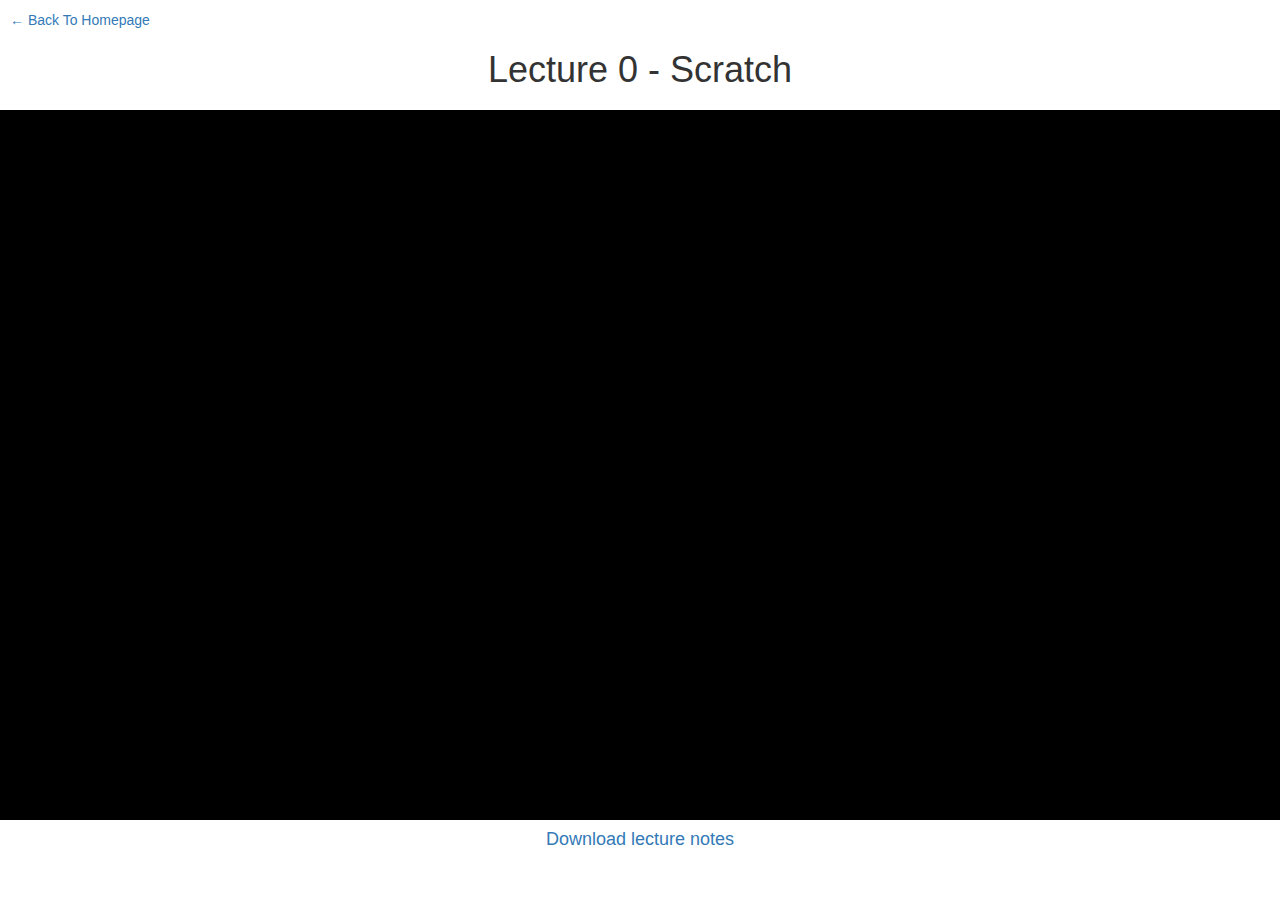
<file: lecctures/lec1.html>
<!DOCTYPE html>
<html lang="en">

<head>
    <meta charset="UTF-8">
    <meta http-equiv="X-UA-Compatible" content="IE=edge">
    <meta name="viewport" content="width=device-width, initial-scale=1.0">
    <link rel="stylesheet" href="style.css">
    <link rel="icon" href="favicon.png" type="image/gif" sizes="16x16">

    <link rel="stylesheet" href="https://maxcdn.bootstrapcdn.com/bootstrap/3.4.1/css/bootstrap.min.css">
    <script src="https://ajax.googleapis.com/ajax/libs/jquery/3.5.1/jquery.min.js"></script>
    <script src="https://maxcdn.bootstrapcdn.com/bootstrap/3.4.1/js/bootstrap.min.js"></script>
    <title>Scratch</title>
</head>
<header>
    <div>
        <a href="../index.html">&LeftArrow; Back To Homepage</a>
    </div>
    <h1>Lecture 0 - Scratch</h1>
</header>
<main>
    <div class="embed-responsive embed-responsive-16by9">
        <iframe width="560" height="315" src="https://www.youtube-nocookie.com/embed/YoXxevp1WRQ"
            title="YouTube video player" frameborder="0"
            allow="accelerometer; autoplay; clipboard-write; encrypted-media; gyroscope; picture-in-picture"
            allowfullscreen></iframe>
    </div>

    <div class="notes">
        <div>
            <a href="./notes/Lecture 0 - CS50.pdf">
                <h4>Download lecture notes</h4>
            </a>
        </div>
    </div>
</main>

<body>

</body>

</html>
</file>
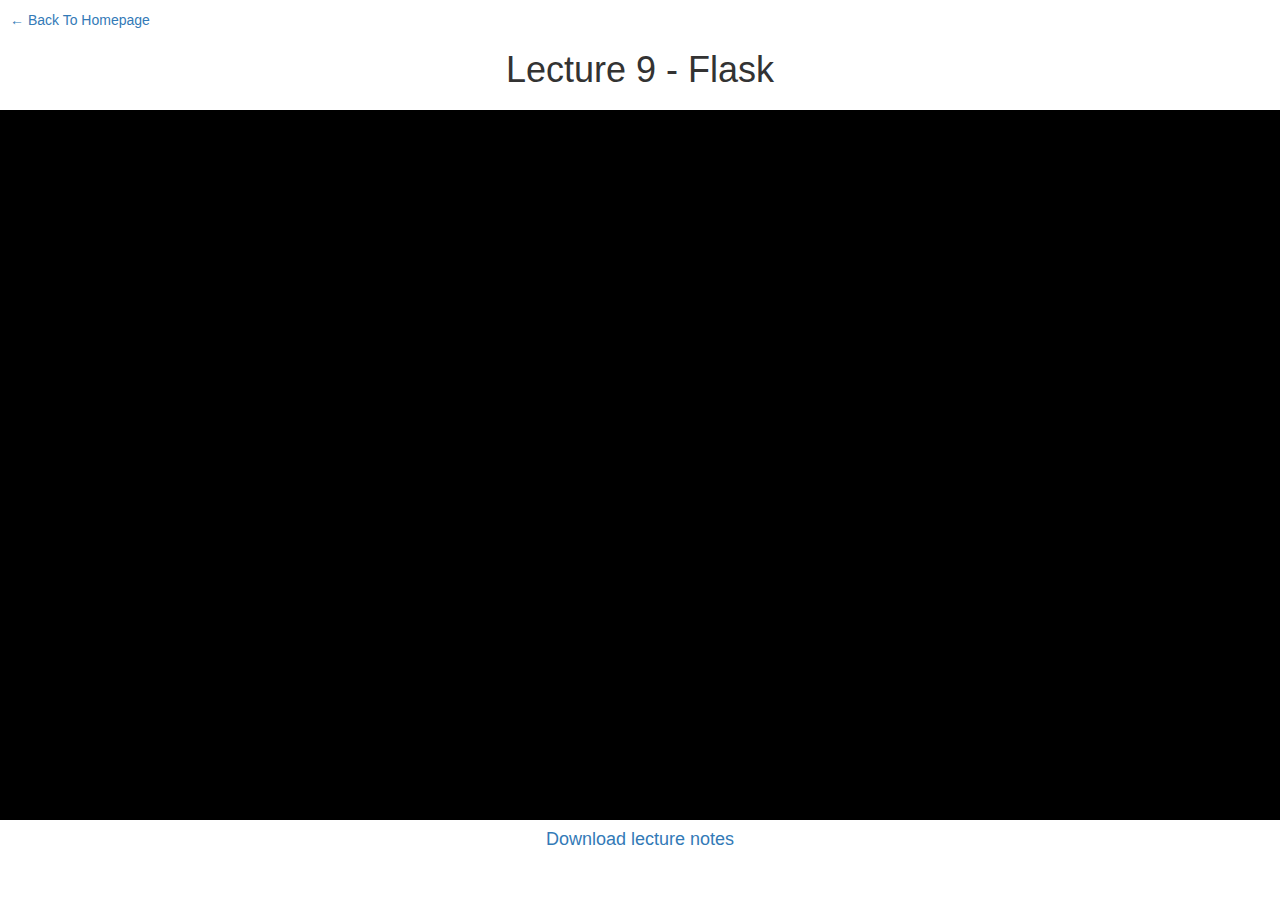
<file: lecctures/lec10.html>
<!DOCTYPE html>
<html lang="en">

<head>
    <meta charset="UTF-8">
    <meta http-equiv="X-UA-Compatible" content="IE=edge">
    <meta name="viewport" content="width=device-width, initial-scale=1.0">
    <link rel="stylesheet" href="style.css">
    <link rel="icon" href="favicon.png" type="image/gif" sizes="16x16">

    <link rel="stylesheet" href="https://maxcdn.bootstrapcdn.com/bootstrap/3.4.1/css/bootstrap.min.css">
    <script src="https://ajax.googleapis.com/ajax/libs/jquery/3.5.1/jquery.min.js"></script>
    <script src="https://maxcdn.bootstrapcdn.com/bootstrap/3.4.1/js/bootstrap.min.js"></script>
    <title>Flask</title>
</head>
<header>
    <div>
        <a href="../index.html">&LeftArrow; Back To Homepage</a>
    </div>
    <h1>Lecture 9 - Flask</h1>
</header>
<main>
    <div class="embed-responsive embed-responsive-16by9">
        <iframe width="853" height="480"
            src="https://www.youtube.com/embed/x_c8pTW8ZUc?list=PLhQjrBD2T382_R182iC2gNZI9HzWFMC_8"
            title="YouTube video player" frameborder="0"
            allow="accelerometer; autoplay; clipboard-write; encrypted-media; gyroscope; picture-in-picture"
            allowfullscreen></iframe>
    </div>
    <div class="notes">
        <div>
            <a href="./notes/Lecture 9 - CS50.pdf">
                <h4>Download lecture notes</h4>
            </a>
        </div>
    </div>
</main>

<body>

</body>

</html>
</file>
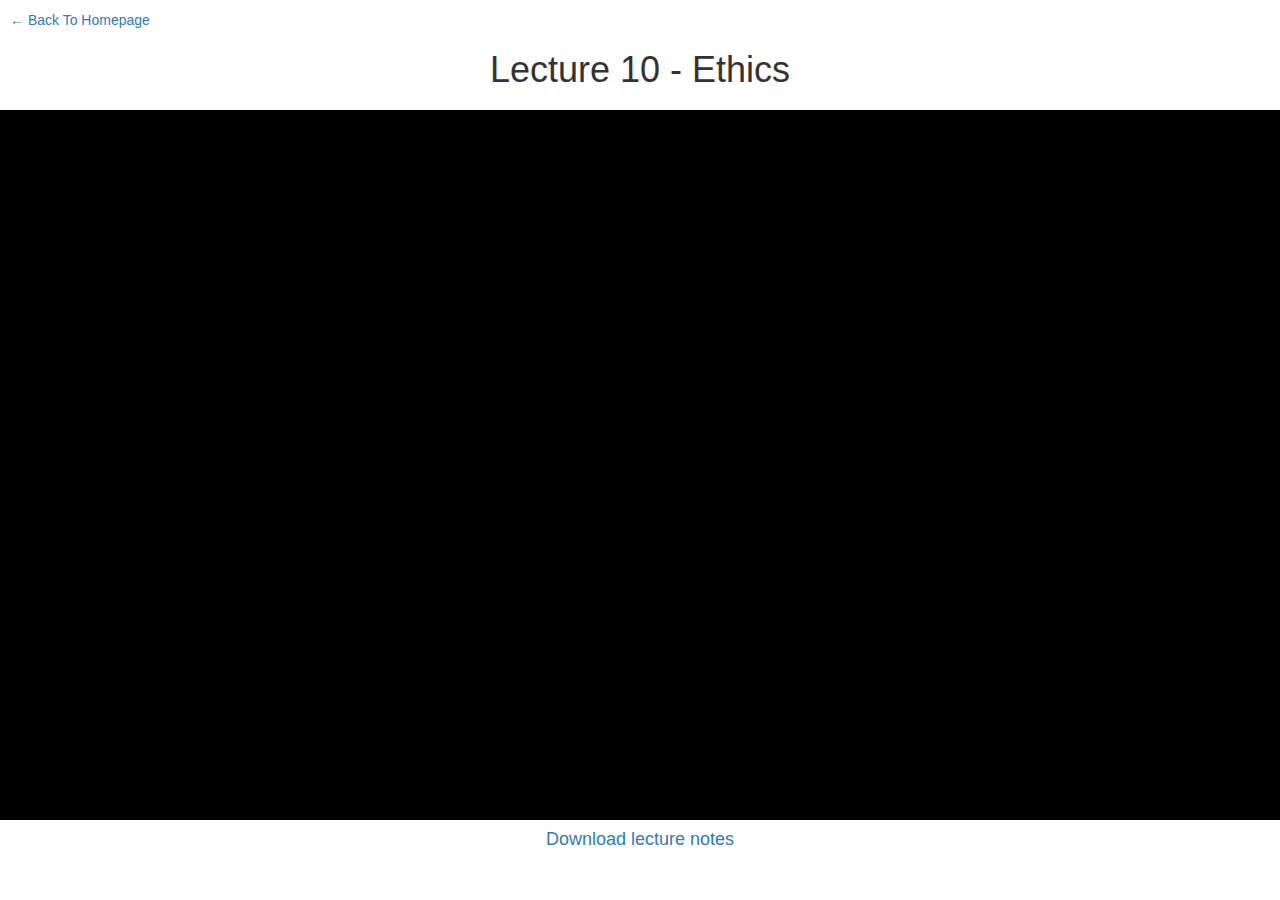
<file: lecctures/lec11.html>
<!DOCTYPE html>
<html lang="en">

<head>
    <meta charset="UTF-8">
    <meta http-equiv="X-UA-Compatible" content="IE=edge">
    <meta name="viewport" content="width=device-width, initial-scale=1.0">
    <link rel="stylesheet" href="style.css">
    <link rel="icon" href="favicon.png" type="image/gif" sizes="16x16">

    <link rel="stylesheet" href="https://maxcdn.bootstrapcdn.com/bootstrap/3.4.1/css/bootstrap.min.css">
    <script src="https://ajax.googleapis.com/ajax/libs/jquery/3.5.1/jquery.min.js"></script>
    <script src="https://maxcdn.bootstrapcdn.com/bootstrap/3.4.1/js/bootstrap.min.js"></script>
    <title>Ethics</title>
</head>
<header>
    <div>
        <a href="../index.html">&LeftArrow; Back To Homepage</a>
    </div>
    <h1>Lecture 10 - Ethics</h1>
</header>
<main>
    <div class="embed-responsive embed-responsive-16by9">
        <iframe width="853" height="480"
            src="https://www.youtube.com/embed/eNxMn7slmwI?list=PLhQjrBD2T382_R182iC2gNZI9HzWFMC_8"
            title="YouTube video player" frameborder="0"
            allow="accelerometer; autoplay; clipboard-write; encrypted-media; gyroscope; picture-in-picture"
            allowfullscreen></iframe>
    </div>
    <div class="notes">
        <div>
            <a href="./notes/Lecture 10 - CS50.pdf">
                <h4>Download lecture notes</h4>
            </a>
        </div>
    </div>
</main>

<body>

</body>

</html>
</file>
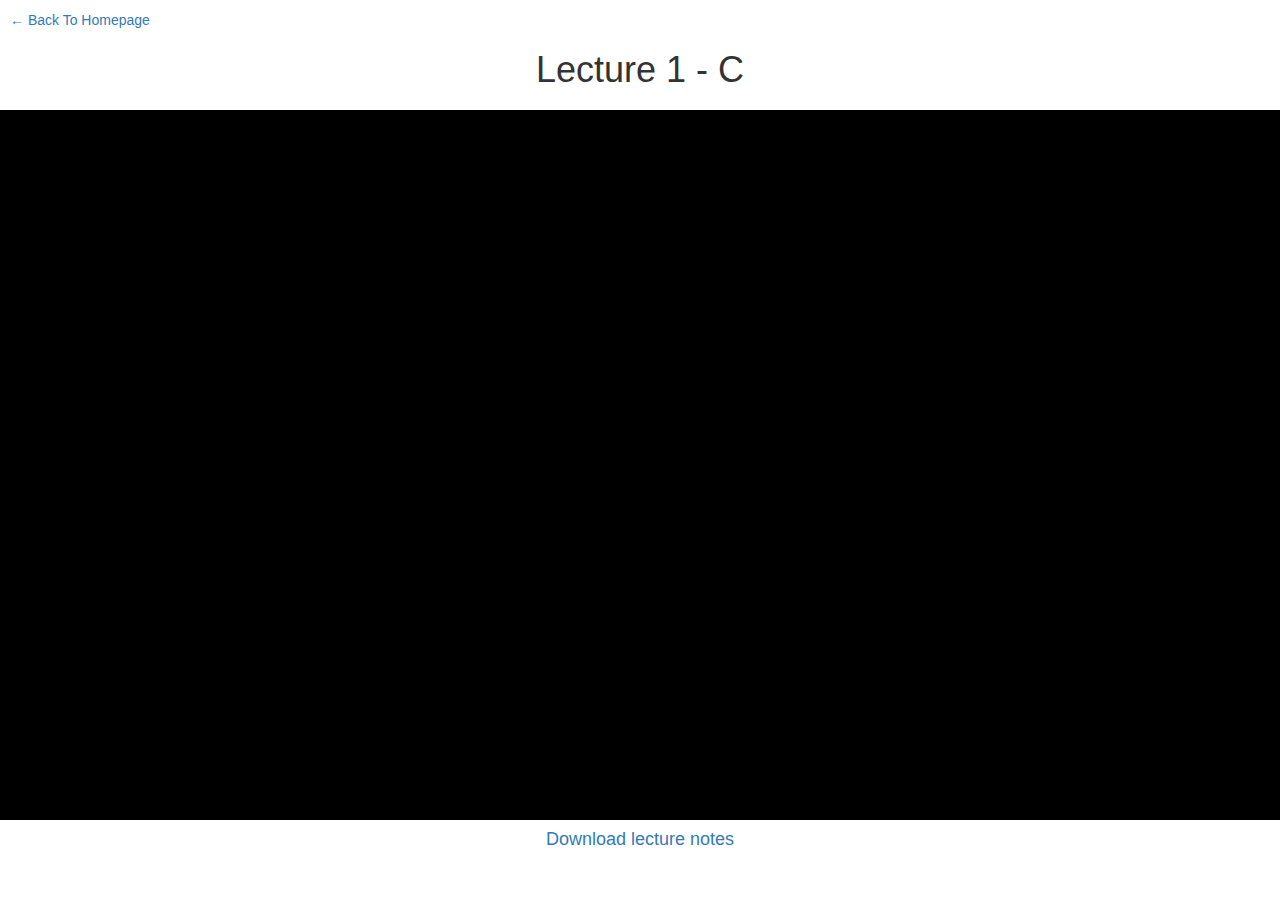
<file: lecctures/lec2.html>
<!DOCTYPE html>
<html lang="en">

<head>
    <meta charset="UTF-8">
    <meta http-equiv="X-UA-Compatible" content="IE=edge">
    <meta name="viewport" content="width=device-width, initial-scale=1.0">
    <link rel="stylesheet" href="style.css">
    <link rel="icon" href="favicon.png" type="image/gif" sizes="16x16">

    <link rel="stylesheet" href="https://maxcdn.bootstrapcdn.com/bootstrap/3.4.1/css/bootstrap.min.css">
    <script src="https://ajax.googleapis.com/ajax/libs/jquery/3.5.1/jquery.min.js"></script>
    <script src="https://maxcdn.bootstrapcdn.com/bootstrap/3.4.1/js/bootstrap.min.js"></script>
    <title>C</title>
</head>
<header>
    <div>
        <a href="../index.html">&LeftArrow; Back To Homepage</a>
    </div>
    <h1>Lecture 1 - C</h1>
</header>
<main>
    <div class="embed-responsive embed-responsive-16by9">
        <iframe width="853" height="480"
            src="https://www.youtube.com/embed/zYierUhIFNQ?list=PLhQjrBD2T382_R182iC2gNZI9HzWFMC_8"
            title="YouTube video player" frameborder="0"
            allow="accelerometer; autoplay; clipboard-write; encrypted-media; gyroscope; picture-in-picture"
            allowfullscreen></iframe>

    </div>
    <div class="notes">
        <div>
            <a href="./notes/Lecture 1 - CS50.pdf">
                <h4>Download lecture notes</h4>
            </a>
        </div>
    </div>
</main>

<body>

</body>

</html>
</file>
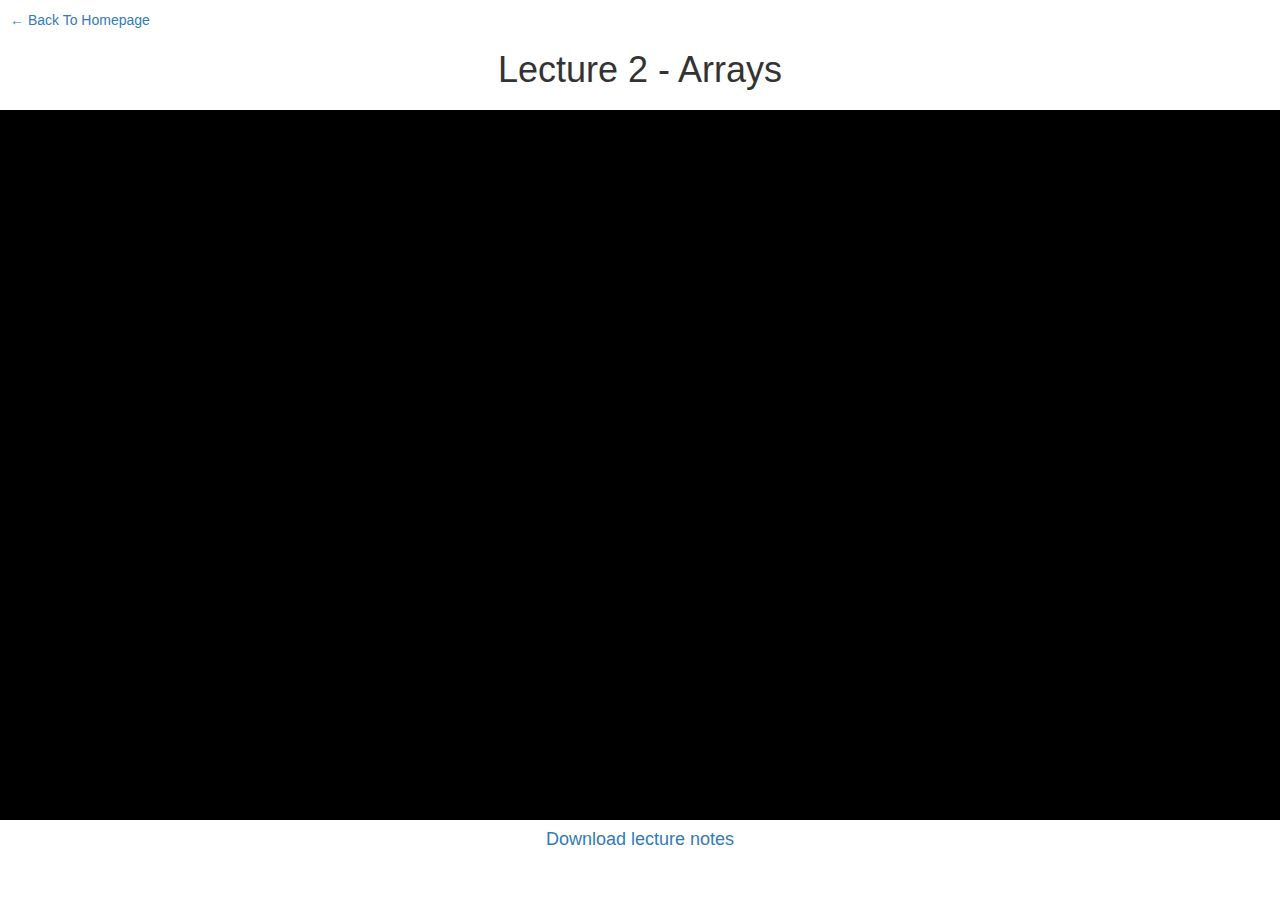
<file: lecctures/lec3.html>
<!DOCTYPE html>
<html lang="en">

<head>
    <meta charset="UTF-8">
    <meta http-equiv="X-UA-Compatible" content="IE=edge">
    <meta name="viewport" content="width=device-width, initial-scale=1.0">
    <link rel="stylesheet" href="style.css">
    <link rel="icon" href="favicon.png" type="image/gif" sizes="16x16">

    <link rel="stylesheet" href="https://maxcdn.bootstrapcdn.com/bootstrap/3.4.1/css/bootstrap.min.css">
    <script src="https://ajax.googleapis.com/ajax/libs/jquery/3.5.1/jquery.min.js"></script>
    <script src="https://maxcdn.bootstrapcdn.com/bootstrap/3.4.1/js/bootstrap.min.js"></script>
    <title>Arrays</title>
</head>
<header>
    <div>
        <a href="../index.html">&LeftArrow; Back To Homepage</a>
    </div>
    <h1>Lecture 2 - Arrays</h1>
</header>
<main>
    <div class="embed-responsive embed-responsive-16by9">
        <iframe width="853" height="480"
            src="https://www.youtube.com/embed/tI_tIZFyKBw?list=PLhQjrBD2T382_R182iC2gNZI9HzWFMC_8"
            title="YouTube video player" frameborder="0"
            allow="accelerometer; autoplay; clipboard-write; encrypted-media; gyroscope; picture-in-picture"
            allowfullscreen></iframe>
    </div>
    <div class="notes">
        <div>
            <a href="./notes/Lecture 2 - CS50.pdf">
                <h4>Download lecture notes</h4>
            </a>
        </div>
    </div>
</main>

<body>

</body>

</html>
</file>
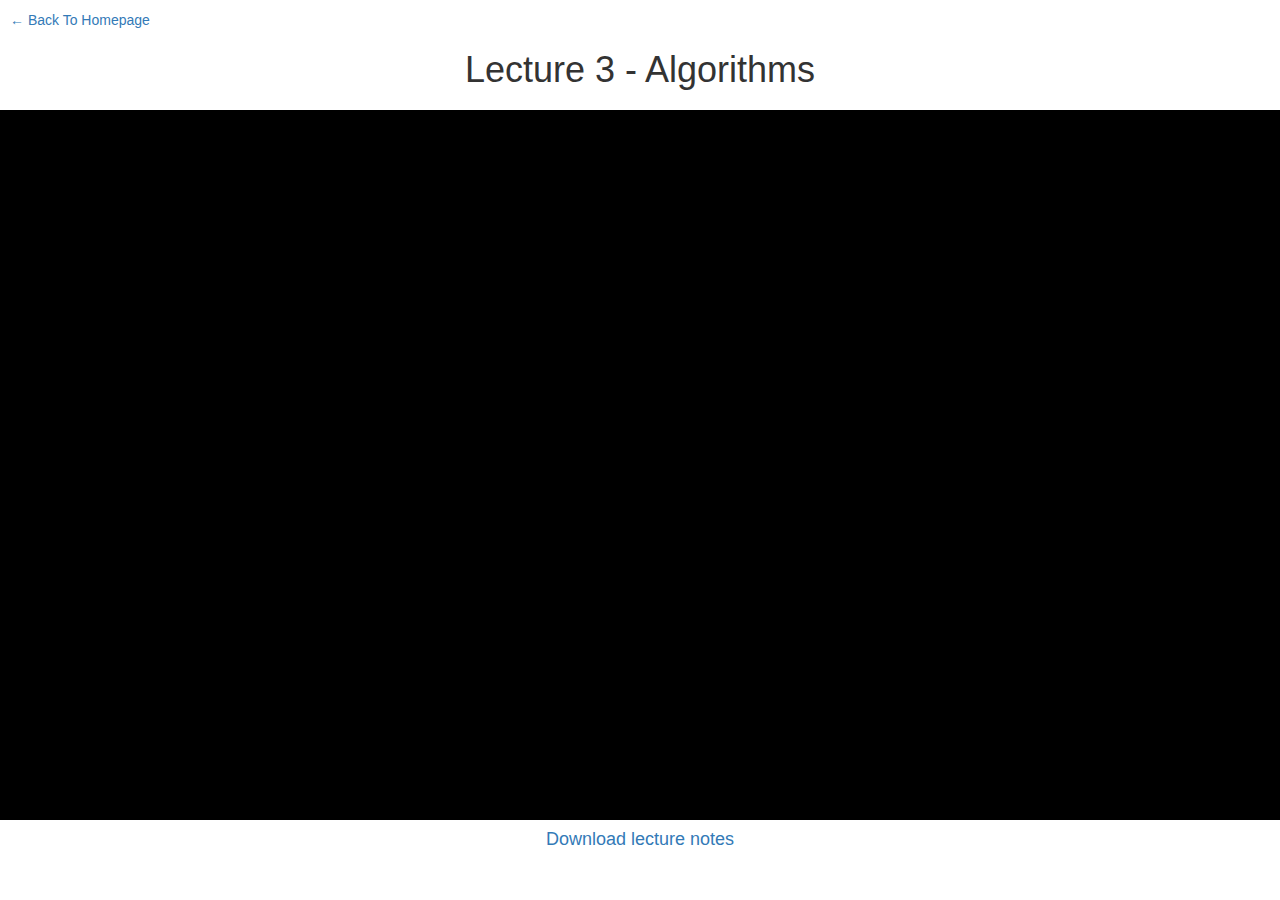
<file: lecctures/lec4.html>
<!DOCTYPE html>
<html lang="en">

<head>
    <meta charset="UTF-8">
    <meta http-equiv="X-UA-Compatible" content="IE=edge">
    <meta name="viewport" content="width=device-width, initial-scale=1.0">
    <link rel="stylesheet" href="style.css">
    <link rel="icon" href="favicon.png" type="image/gif" sizes="16x16">

    <link rel="stylesheet" href="https://maxcdn.bootstrapcdn.com/bootstrap/3.4.1/css/bootstrap.min.css">
    <script src="https://ajax.googleapis.com/ajax/libs/jquery/3.5.1/jquery.min.js"></script>
    <script src="https://maxcdn.bootstrapcdn.com/bootstrap/3.4.1/js/bootstrap.min.js"></script>
    <title>Algorithms</title>
</head>
<header>
    <div>
        <a href="../index.html">&LeftArrow; Back To Homepage</a>
    </div>
    <h1>Lecture 3 - Algorithms</h1>
</header>
<main>
    <div class="embed-responsive embed-responsive-16by9">
        <iframe width="853" height="480"
            src="https://www.youtube.com/embed/gR6nycuZKlM?list=PLhQjrBD2T382_R182iC2gNZI9HzWFMC_8"
            title="YouTube video player" frameborder="0"
            allow="accelerometer; autoplay; clipboard-write; encrypted-media; gyroscope; picture-in-picture"
            allowfullscreen></iframe>
    </div>
    <div class="notes">
        <div>
            <a href="./notes/Lecture 3 - CS50.pdf">
                <h4>Download lecture notes</h4>
            </a>
        </div>
    </div>
</main>

<body>

</body>

</html>
</file>
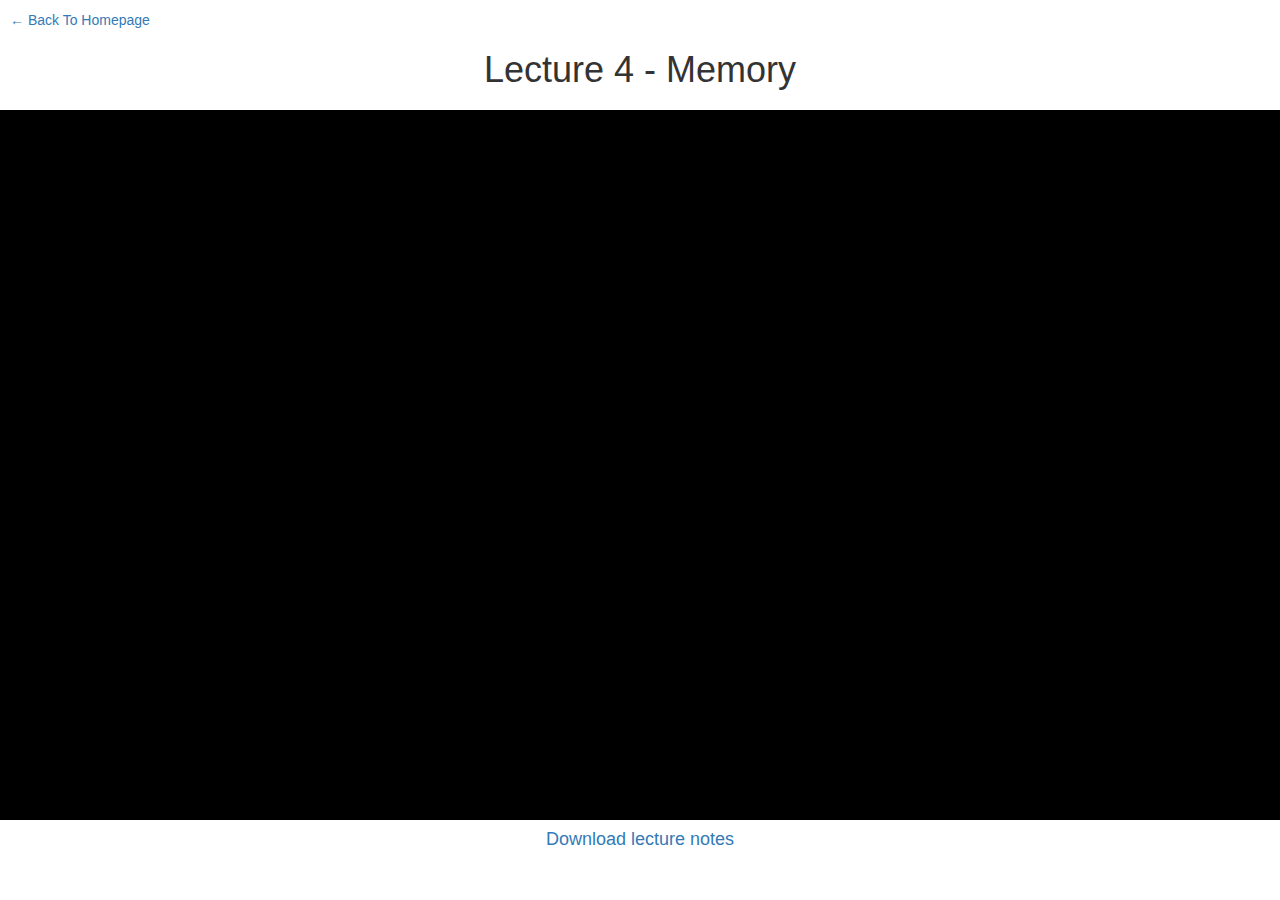
<file: lecctures/lec5.html>
<!DOCTYPE html>
<html lang="en">

<head>
    <meta charset="UTF-8">
    <meta http-equiv="X-UA-Compatible" content="IE=edge">
    <meta name="viewport" content="width=device-width, initial-scale=1.0">
    <link rel="stylesheet" href="style.css">
    <link rel="icon" href="favicon.png" type="image/gif" sizes="16x16">

    <link rel="stylesheet" href="https://maxcdn.bootstrapcdn.com/bootstrap/3.4.1/css/bootstrap.min.css">
    <script src="https://ajax.googleapis.com/ajax/libs/jquery/3.5.1/jquery.min.js"></script>
    <script src="https://maxcdn.bootstrapcdn.com/bootstrap/3.4.1/js/bootstrap.min.js"></script>
    <title>Memory</title>
</head>
<header>
    <div>
        <a href="../index.html">&LeftArrow; Back To Homepage</a>
    </div>
    <h1>Lecture 4 - Memory</h1>
</header>
<main>
    <div class="embed-responsive embed-responsive-16by9">
        <iframe width="853" height="480"
            src="https://www.youtube.com/embed/NKTfNv2T0FE?list=PLhQjrBD2T382_R182iC2gNZI9HzWFMC_8"
            title="YouTube video player" frameborder="0"
            allow="accelerometer; autoplay; clipboard-write; encrypted-media; gyroscope; picture-in-picture"
            allowfullscreen></iframe>
    </div>
    <div class="notes">
        <div>
            <a href="./notes/Lecture 4 - CS50.pdf">
                <h4>Download lecture notes</h4>
            </a>
        </div>
    </div>
</main>

<body>

</body>

</html>
</file>
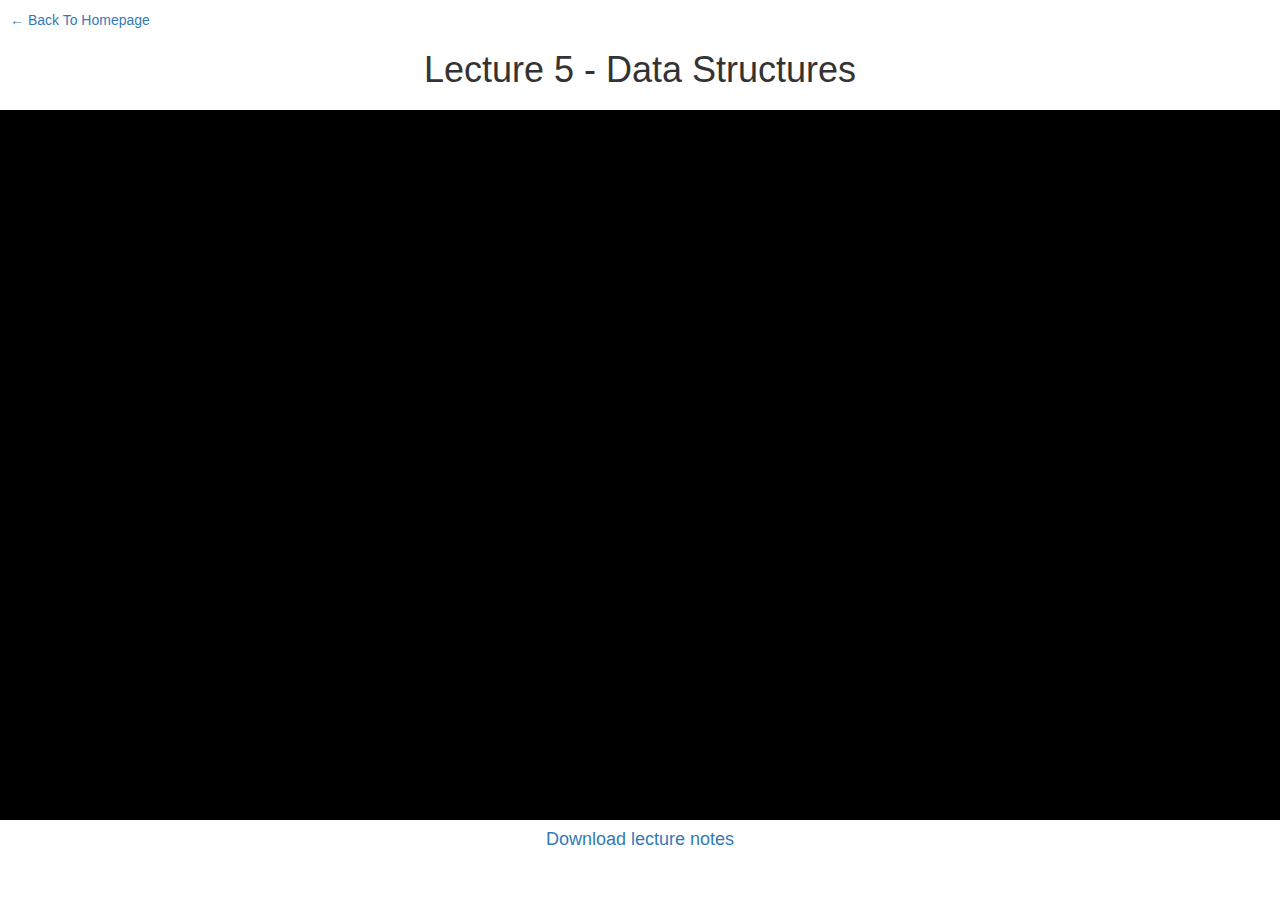
<file: lecctures/lec6.html>
<!DOCTYPE html>
<html lang="en">

<head>
    <meta charset="UTF-8">
    <meta http-equiv="X-UA-Compatible" content="IE=edge">
    <meta name="viewport" content="width=device-width, initial-scale=1.0">
    <link rel="stylesheet" href="style.css">
    <link rel="icon" href="favicon.png" type="image/gif" sizes="16x16">

    <link rel="stylesheet" href="https://maxcdn.bootstrapcdn.com/bootstrap/3.4.1/css/bootstrap.min.css">
    <script src="https://ajax.googleapis.com/ajax/libs/jquery/3.5.1/jquery.min.js"></script>
    <script src="https://maxcdn.bootstrapcdn.com/bootstrap/3.4.1/js/bootstrap.min.js"></script>
    <title>Data Structures</title>
</head>
<header>
    <div>
        <a href="../index.html">&LeftArrow; Back To Homepage</a>
    </div>
    <h1>Lecture 5 - Data Structures</h1>
</header>
<main>
    <div class="embed-responsive embed-responsive-16by9">
        <iframe width="853" height="480"
            src="https://www.youtube.com/embed/2T-A_GFuoTo?list=PLhQjrBD2T382_R182iC2gNZI9HzWFMC_8"
            title="YouTube video player" frameborder="0"
            allow="accelerometer; autoplay; clipboard-write; encrypted-media; gyroscope; picture-in-picture"
            allowfullscreen></iframe>
    </div>
    <div class="notes">
        <div>
            <a href="./notes/Lecture 5 - CS50.pdf">
                <h4>Download lecture notes</h4>
            </a>
        </div>
    </div>
</main>

<body>

</body>

</html>
</file>
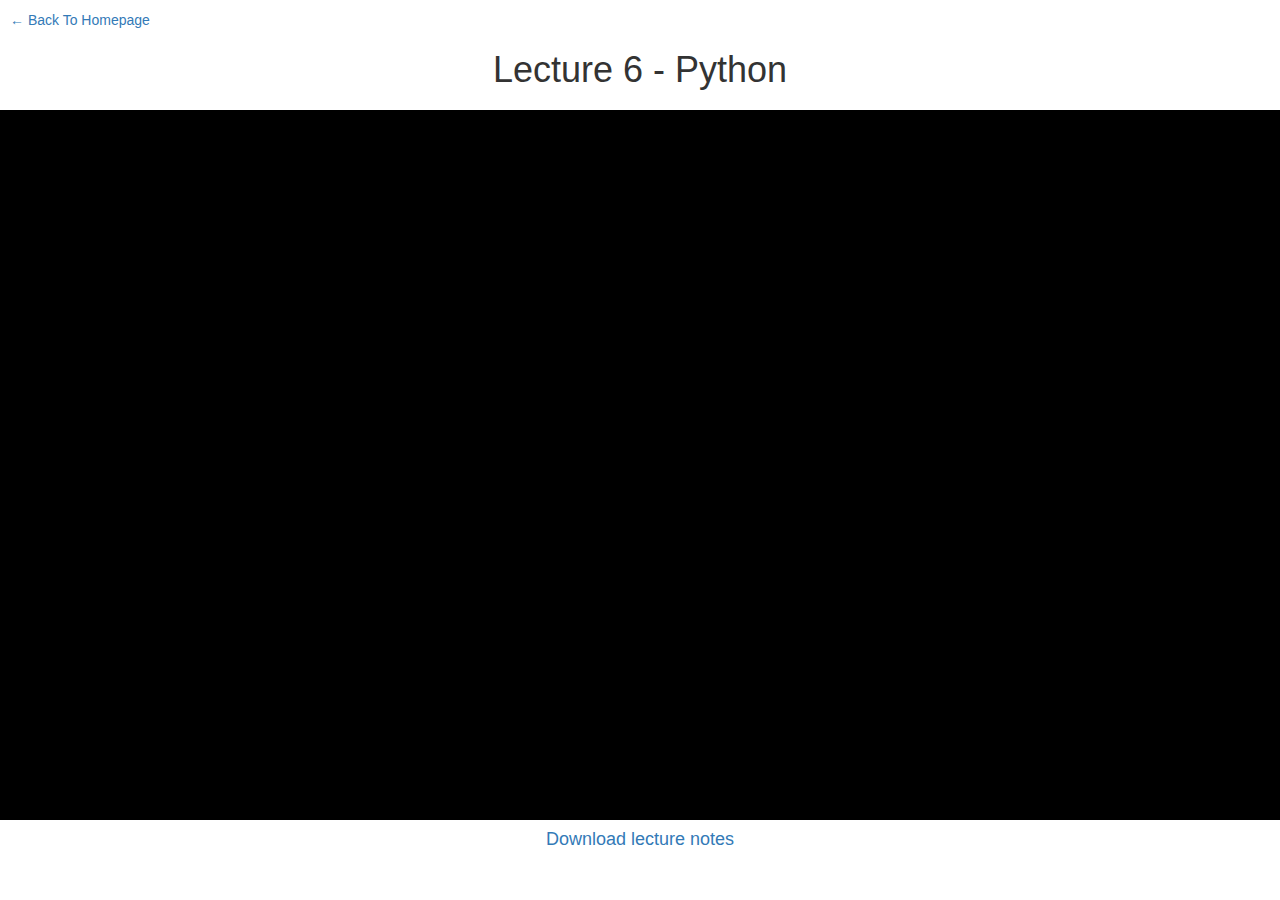
<file: lecctures/lec7.html>
<!DOCTYPE html>
<html lang="en">

<head>
    <meta charset="UTF-8">
    <meta http-equiv="X-UA-Compatible" content="IE=edge">
    <meta name="viewport" content="width=device-width, initial-scale=1.0">
    <link rel="stylesheet" href="style.css">
    <link rel="icon" href="favicon.png" type="image/gif" sizes="16x16">

    <link rel="stylesheet" href="https://maxcdn.bootstrapcdn.com/bootstrap/3.4.1/css/bootstrap.min.css">
    <script src="https://ajax.googleapis.com/ajax/libs/jquery/3.5.1/jquery.min.js"></script>
    <script src="https://maxcdn.bootstrapcdn.com/bootstrap/3.4.1/js/bootstrap.min.js"></script>
    <title>Python</title>
</head>
<header>
    <div>
        <a href="../index.html">&LeftArrow; Back To Homepage</a>
    </div>
    <h1>Lecture 6 - Python</h1>
</header>
<main>
    <div class="embed-responsive embed-responsive-16by9">
        <iframe width="853" height="480"
            src="https://www.youtube.com/embed/ZEQh45W_UDo?list=PLhQjrBD2T382_R182iC2gNZI9HzWFMC_8"
            title="YouTube video player" frameborder="0"
            allow="accelerometer; autoplay; clipboard-write; encrypted-media; gyroscope; picture-in-picture"
            allowfullscreen></iframe>
    </div>
    <div class="notes">
        <div>
            <a href="./notes/Lecture 6 - CS50.pdf">
                <h4>Download lecture notes</h4>
            </a>
        </div>
    </div>
</main>

<body>

</body>

</html>
</file>
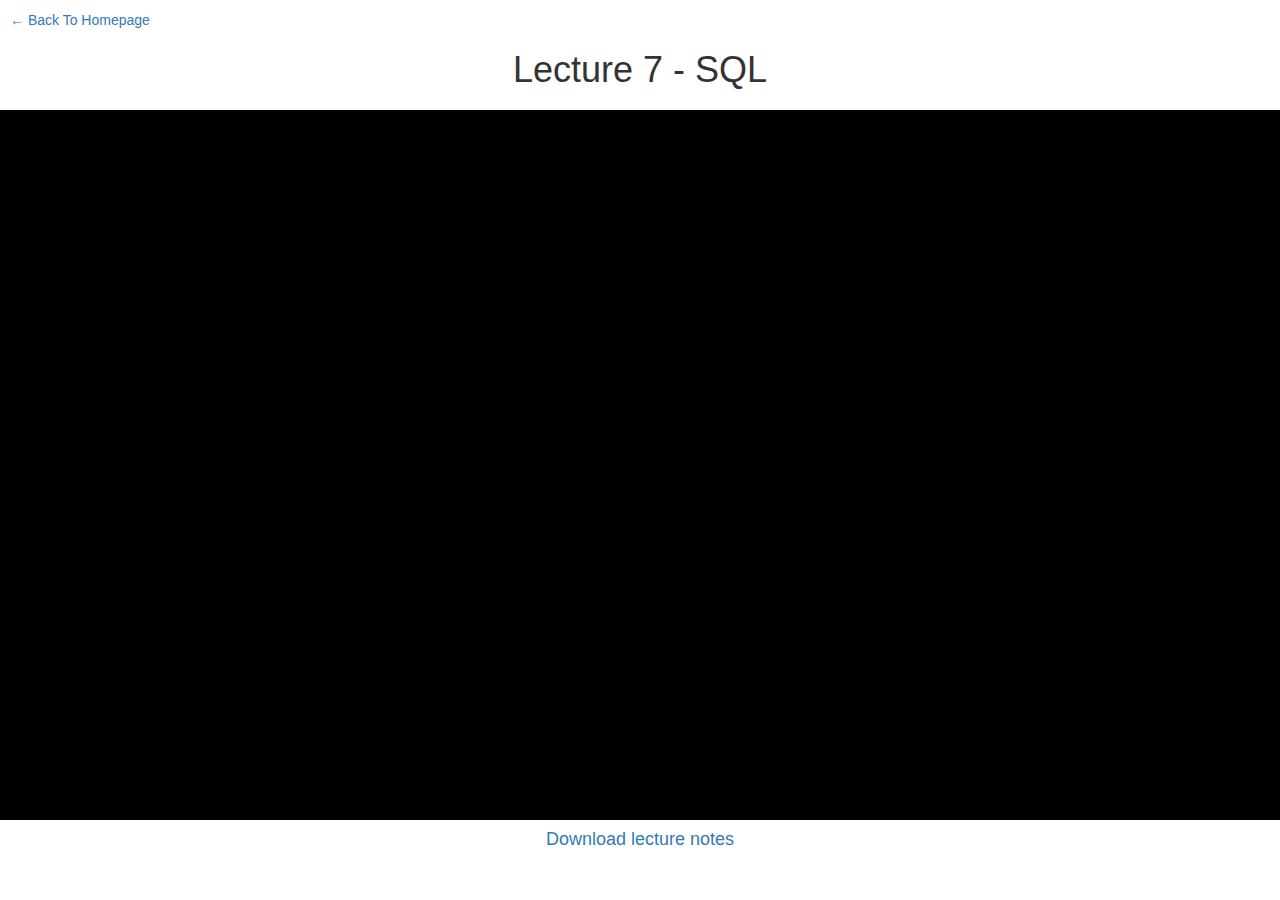
<file: lecctures/lec8.html>
<!DOCTYPE html>
<html lang="en">

<head>
    <meta charset="UTF-8">
    <meta http-equiv="X-UA-Compatible" content="IE=edge">
    <meta name="viewport" content="width=device-width, initial-scale=1.0">
    <link rel="stylesheet" href="style.css">
    <link rel="icon" href="favicon.png" type="image/gif" sizes="16x16">

    <link rel="stylesheet" href="https://maxcdn.bootstrapcdn.com/bootstrap/3.4.1/css/bootstrap.min.css">
    <script src="https://ajax.googleapis.com/ajax/libs/jquery/3.5.1/jquery.min.js"></script>
    <script src="https://maxcdn.bootstrapcdn.com/bootstrap/3.4.1/js/bootstrap.min.js"></script>
    <title>SQL</title>
</head>
<header>
    <div>
        <a href="../index.html">&LeftArrow; Back To Homepage</a>
    </div>
    <h1>Lecture 7 - SQL</h1>
</header>
<main>
    <div class="embed-responsive embed-responsive-16by9">
        <iframe width="853" height="480"
            src="https://www.youtube.com/embed/Wb0DM9I8RDo?list=PLhQjrBD2T382_R182iC2gNZI9HzWFMC_8"
            title="YouTube video player" frameborder="0"
            allow="accelerometer; autoplay; clipboard-write; encrypted-media; gyroscope; picture-in-picture"
            allowfullscreen></iframe>
    </div>
    <div class="notes">
        <div>
            <a href="./notes/Lecture 7 - CS50.pdf">
                <h4>Download lecture notes</h4>
            </a>
        </div>
    </div>
</main>

<body>

</body>

</html>
</file>
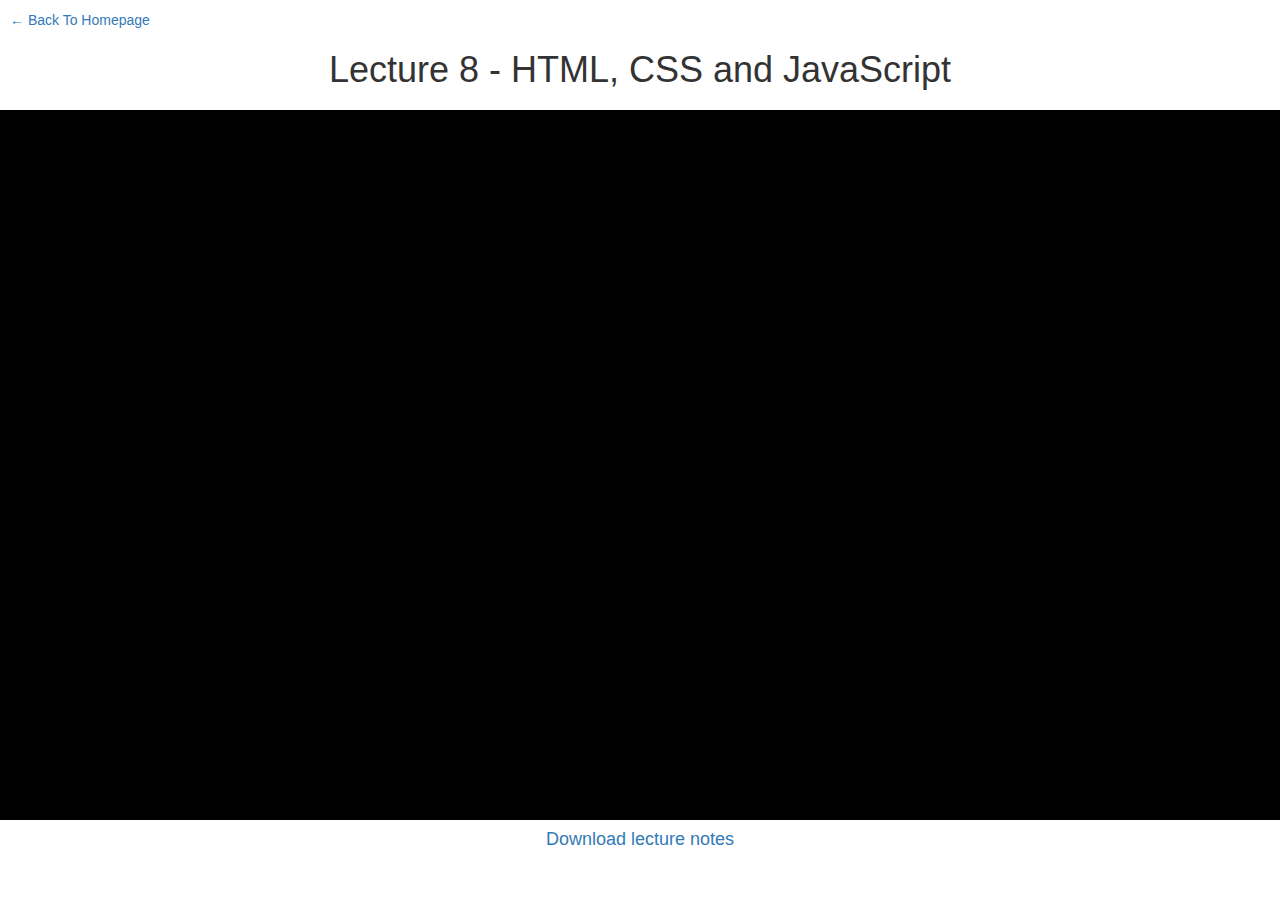
<file: lecctures/lec9.html>
<!DOCTYPE html>
<html lang="en">

<head>
    <meta charset="UTF-8">
    <meta http-equiv="X-UA-Compatible" content="IE=edge">
    <meta name="viewport" content="width=device-width, initial-scale=1.0">
    <link rel="stylesheet" href="style.css">
    <link rel="icon" href="favicon.png" type="image/gif" sizes="16x16">

    <link rel="stylesheet" href="https://maxcdn.bootstrapcdn.com/bootstrap/3.4.1/css/bootstrap.min.css">
    <script src="https://ajax.googleapis.com/ajax/libs/jquery/3.5.1/jquery.min.js"></script>
    <script src="https://maxcdn.bootstrapcdn.com/bootstrap/3.4.1/js/bootstrap.min.js"></script>
    <title>HTML, CSS and JavaScript</title>
</head>
<header>
    <div>
        <a href="../index.html">&LeftArrow; Back To Homepage</a>
    </div>
    <h1>Lecture 8 - HTML, CSS and JavaScript</h1>
</header>
<main>
    <div class="embed-responsive embed-responsive-16by9">
        <iframe width="853" height="480"
            src="https://www.youtube.com/embed/5g0x2xv3aHU?list=PLhQjrBD2T382_R182iC2gNZI9HzWFMC_8"
            title="YouTube video player" frameborder="0"
            allow="accelerometer; autoplay; clipboard-write; encrypted-media; gyroscope; picture-in-picture"
            allowfullscreen></iframe>
    </div>
    <div class="notes">
        <div>
            <a href="./notes/Lecture 8 - CS50.pdf">
                <h4>Download lecture notes</h4>
            </a>
        </div>
    </div>
</main>

<body>

</body>

</html>
</file>
<file: lecctures/style.css>
header {
  margin: 1rem;
}

h1 {
  text-align: center;
}

iframe {
  margin-top: 1rem;
  background-color: black;
}

.notes {
  margin: 1rem;
  text-align: center;
}
</file>
